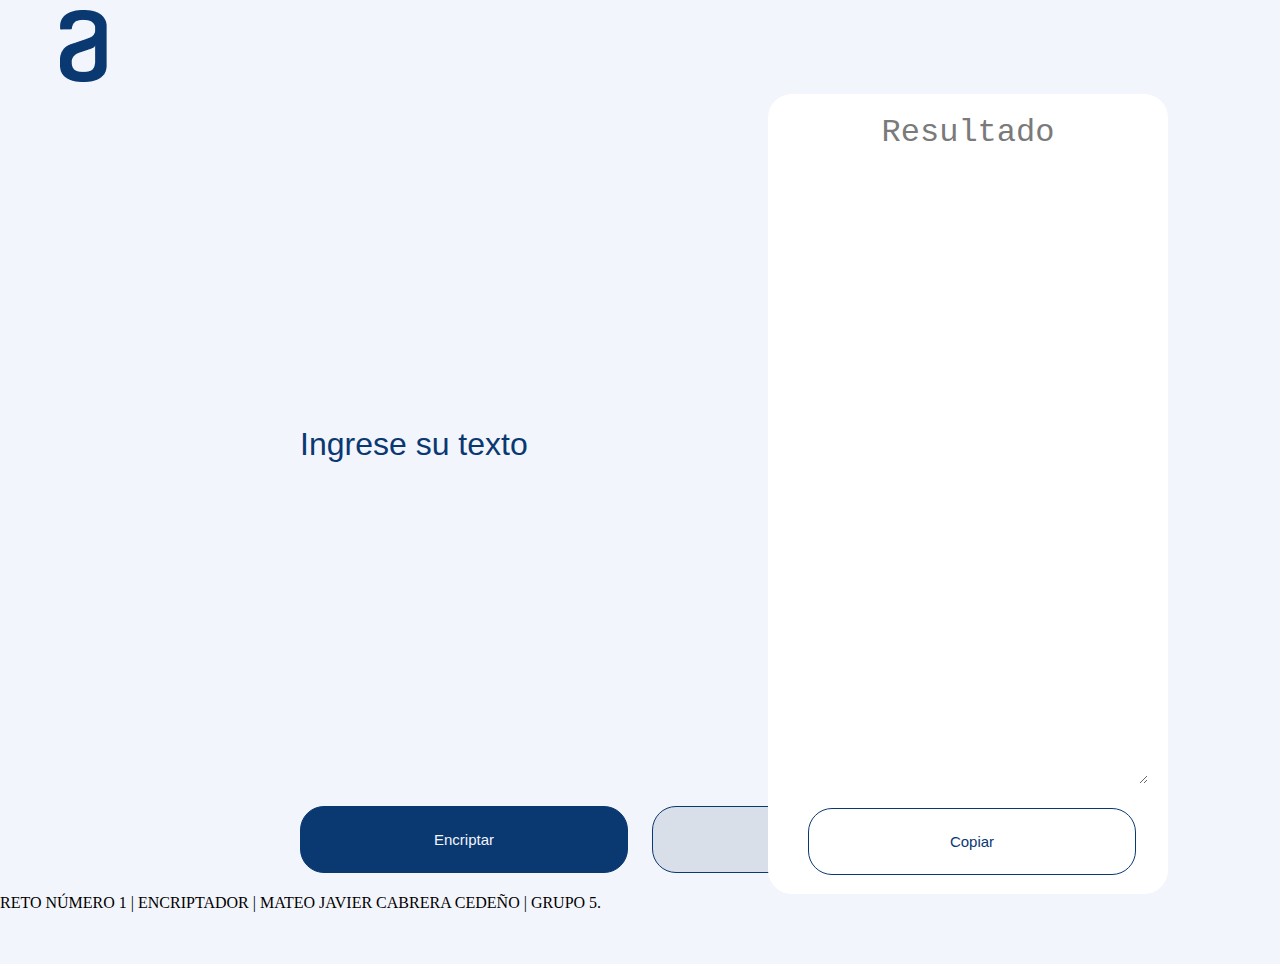
<file: index.html>
<!DOCTYPE html>
<html lang="en">
<head>
    <meta charset="UTF-8">
    <meta http-equiv="X-UA-Compatible" content="IE=edge">
    <meta name="viewport" content="width=device-width, initial-scale=1.0">
    <script type="text/javascript" src="/script.js"></script>
    <link rel="stylesheet" href="style.css">
    <title>Encriptador</title>
    
</head>
<body>
    <Header>
        <img src="/media/Logo.png" alt="">
    </Header>
    <main>
        <section class="seccion1">
            <input type="text" class="textInput" id="textoCifrado" value="Ingrese su texto"></input>
            <div class="recomendacion"></div>
            <div class="botones1">
                <input type="button" value="Encriptar" class="btnEncriptar" onclick="cifrar()">
                <input type="button" value="Desencriptar" class="btnDesencriptar" onclick="descifrar()">
            </div>
        </section>
        <section class="seccion2">
            <div class="caja">
                <textarea class="textDisplay" id="textoDescifrado">Resultado</textarea>
                <input type="button" value="Copiar" class="btnCopiar" onclick="copiar()">
            </div>
        </section>
    </main>
    <footer>
        <p>RETO NÚMERO 1 | ENCRIPTADOR | MATEO JAVIER CABRERA CEDEÑO | GRUPO 5.</p>
    </footer>
</body>
<script>
</script>
</html>
</file>
<file: style.css>
* {
    margin: 0;
    padding: 0;
    
}

header {
    width: 100%;
    height: 60%;
    background-color: #F3F5FC;
}

header img {
    margin-left: 60px;
    margin-top: 10px;
    margin-bottom: 8px;
}

main {
    width: 100%;
    height: 800px;
    background-color: #F3F5FC;
    display: flex;
    justify-content: space-between;
}

footer {
    width: 100%;
    height: 70px;
    background-color: #F3F5FC;
}

section {
    height: 100%;
}

.seccion1 {
    width: 60%;
    
}

.seccion2 {
    width: 40%;
}

.textInput {
    display: flex;
    width: 680px;
    height: 700px;
    margin-left: 300px;
    left: 150px;
    top: 168px;
    font-weight: 400;
    font-size: 32px;
    line-height: 150%;
    color: #0A3871;
    border-left: #F3F5FC;
    border-top: #F3F5FC;
    border-color: #F3F5FC;
    background-color: #F3F5FC;
    box-shadow: none;
    text-shadow: none;
}

.botones1 {
    display: flex;
    flex-direction: row;
    align-items: flex-start;
    padding: 0px;
    gap: 24px;
    margin-left: 300px;
    margin-top: 10px;
    width: 680px;
    height: 67px;
    left: 240px;
    
}

.caja {
    display: block;
    width: 400px;
    height: 800px;
    background-color: #ffff;
    border-radius: 24px;
}

.btnEncriptar {
    flex-direction: row;
    align-items: flex-start;
    padding: 24px;
    gap: 8px;
    width: 328px;
    height: 67px;
    background: #0A3871;
    border-radius: 24px;
    flex: none;
    order: 0;
    flex-grow: 0;
    border: 1px solid #0A3871;
    color: #F3F5FC;
    font-size: 15px;
}

.btnDesencriptar {
    flex-direction: row;
    align-items: flex-start;
    padding: 24px;
    gap: 8px;
    width: 328px;
    height: 67px;
    background: #D8DFE8;
    border-radius: 24px;
    flex: none;
    order: 0;
    flex-grow: 0;
    border: 1px solid #0A3871;
    color: #0A3871;
    font-size: 15px;
}

.textDisplay {
    width: 360px;
    height: 670px;
    margin: 20px;
    border: #F3F5FC;
    font-weight: 400;
    font-size: 32px;
    color: #7a7a7a;
    text-align: center;
}

.btnCopiar {
    flex-direction: row;
    align-items: flex-start;
    padding: 24px;
    gap: 8px;
    width: 328px;
    height: 67px;
    background: #ffffff;
    border-radius: 24px;
    flex: none;
    order: 0;
    flex-grow: 0;
    border: 1px solid #0A3871;
    color: #0A3871;
    font-size: 15px;
    margin-left: 40px;
}

.p {
    position: absolute;
    margin-left: 100px;
}
</file>
